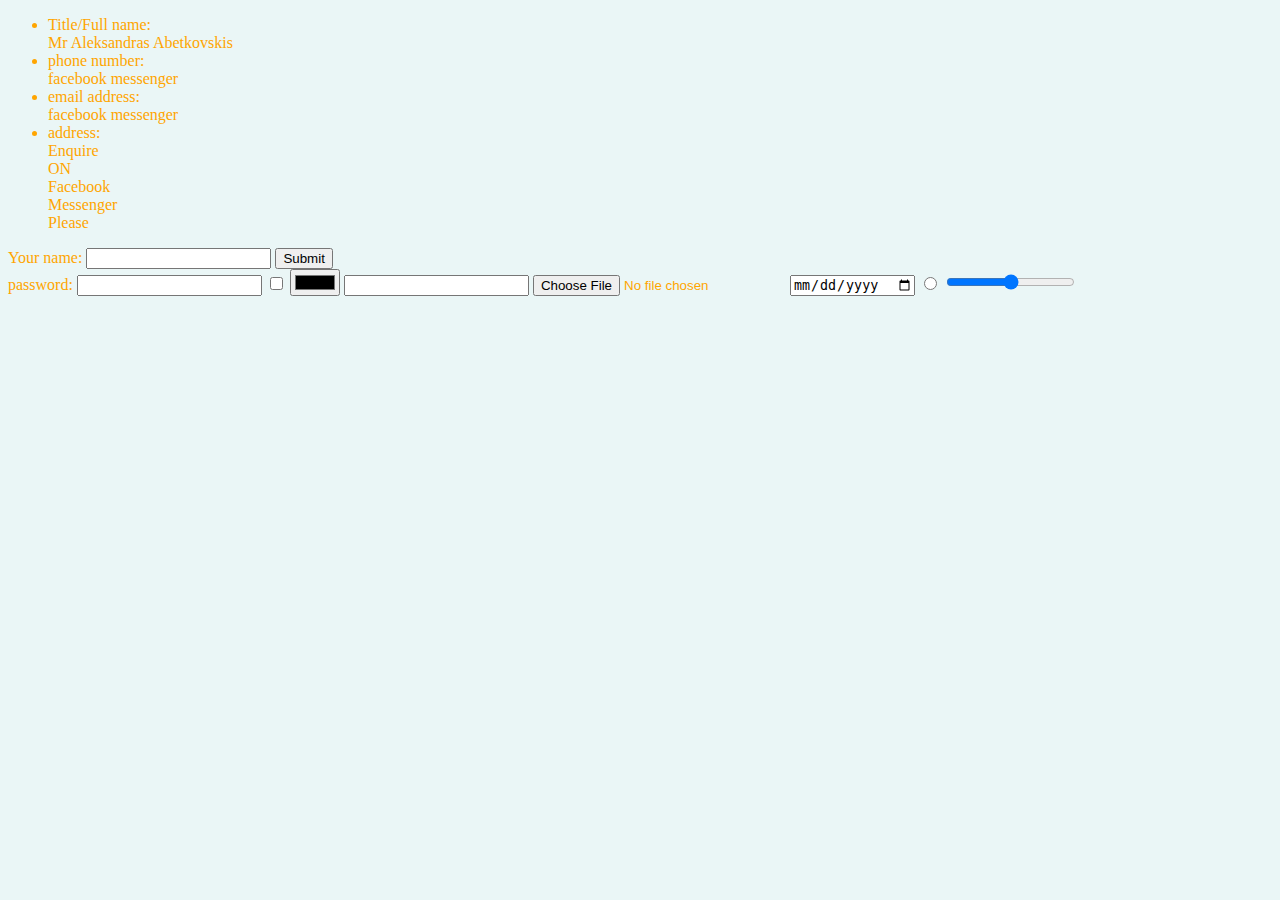
<file: contact.html>
<!DOCTYPE html>
<html lang="en" dir="ltr">
  <head>
    <meta charset="utf-8">
    <title>My Contact details</title>
    <link rel="stylesheet" href="css/styles.css">
  </head>
  <body>
    <ul>
      <li>Title/Full name:<br>Mr Aleksandras Abetkovskis</li>
      <li>phone number:<br>facebook messenger</li>
      <li>email address:<br>facebook messenger</li>
      <li>address:<br>Enquire<br>ON<br>Facebook<br>Messenger<br>Please</li>
    </ul>
    <form class="" action="index.html" method="post">
      <label>Your name:</label>
      <input type="" name="" value="">
      <input type=submit name=""><br>
      <label>password:</label>
      <input type="password" name="" >
      <input type="checkbox" name="" >
      <input type="color" name="" value="">
      <input type="text" name="" value="">
      <input type="file" name="" value="">
      <input type="date" name="" value="">
      <input type="radio" name="" value="">
      <input type="range" name="" value="">

    </form>
  </body>
</html>
</file>
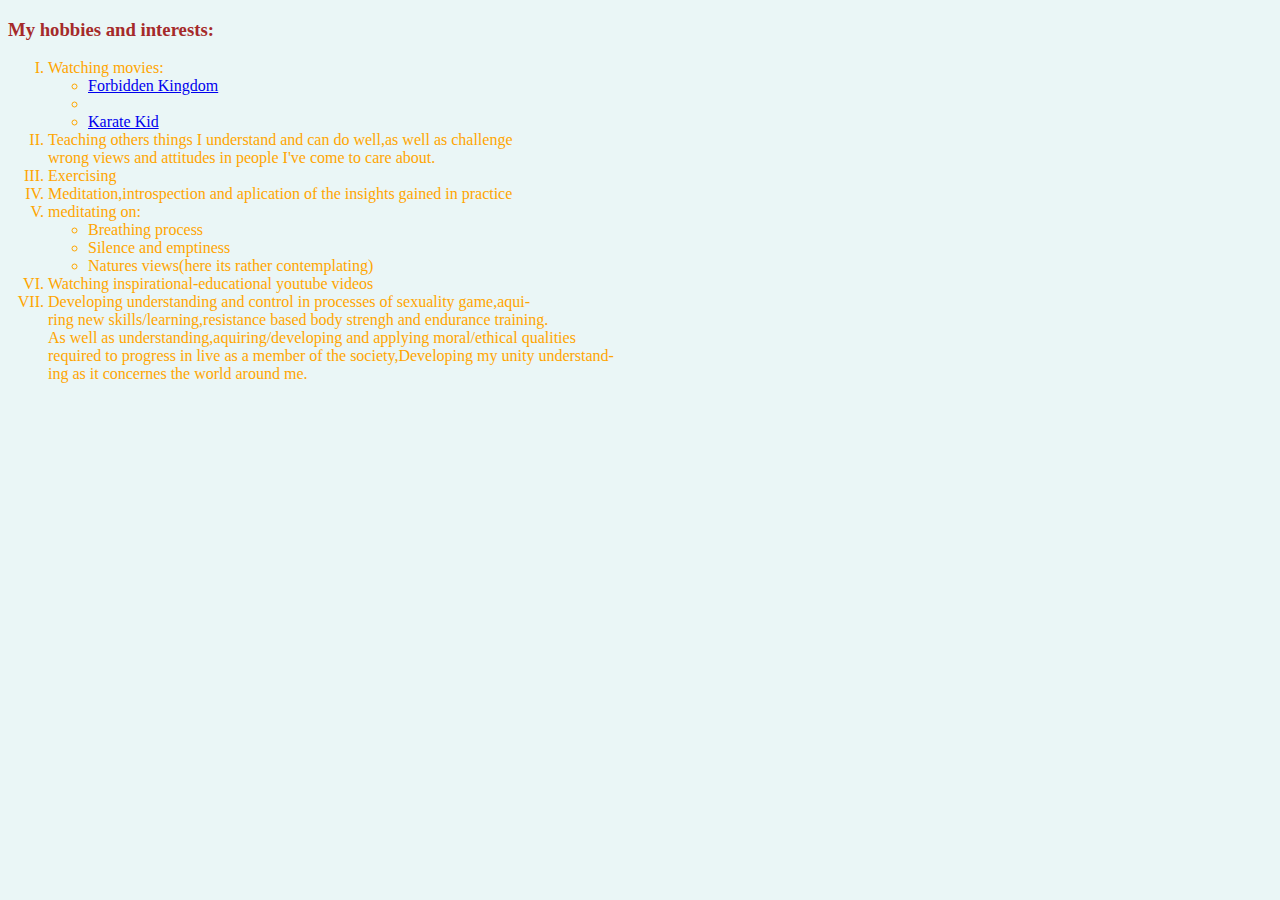
<file: hobbies.html>
<!DOCTYPE html>
<html lang="en" dir="ltr">

<head>
  <meta charset="utf-8">
  <title>My Hobbies</title>
  <link rel="stylesheet" href="css/styles.css">
</head>

<body>
  <h3>My hobbies and interests:</h3>
  <p>
  <ol type="I">
    <li>
      Watching movies:
      <ul>
        <li><a href="https://www.youtube.com/watch?v=2o9rv1SN1HY">Forbidden Kingdom</a><li />
        <li><a href="https://www.youtube.com/watch?v=n7JhKCQnEqQ">Karate Kid</a></li>
      </ul>
    </li>
    <li>
      Teaching others things I understand and can do well,as well as challenge<br />
      wrong views and attitudes in people I've come to care about.
    </li>
    <li>
      Exercising
    </li>
    <li>
      Meditation,introspection and aplication of the insights gained in practice
    </li>
    <li>
      meditating on:
      <ul>
        <li>Breathing process</li>
        <li>Silence and emptiness</li>
        <li>Natures views(here its rather contemplating)</li>
      </ul>
    </li>
    <li>
      Watching inspirational-educational youtube videos
    </li>
    <li>
      Developing understanding and control in processes of sexuality game,aqui-<br />
      ring new skills/learning,resistance based body strengh and endurance training.<br />
      As well as understanding,aquiring/developing and applying moral/ethical qualities<br />
      required to progress in live as a member of the society,Developing my unity understand-<br />
      ing as it concernes the world around me.
    </li>
  </ol>
  </p>

</body>

</html>
</file>
<file: css/styles.css>
body {
  background-color: #EAF6F6;
  color: orange;
}
hr {
  border-style: none;
  border-top-style: dotted;
  border-color: green;
  border-width: 3px;
  width: 35%;
  text-align: left;
  margin-left: 0px;
}

h1 {
  color: red;
}
h3 {
  color: brown;
}
img {height: 400px;
}
</file>
